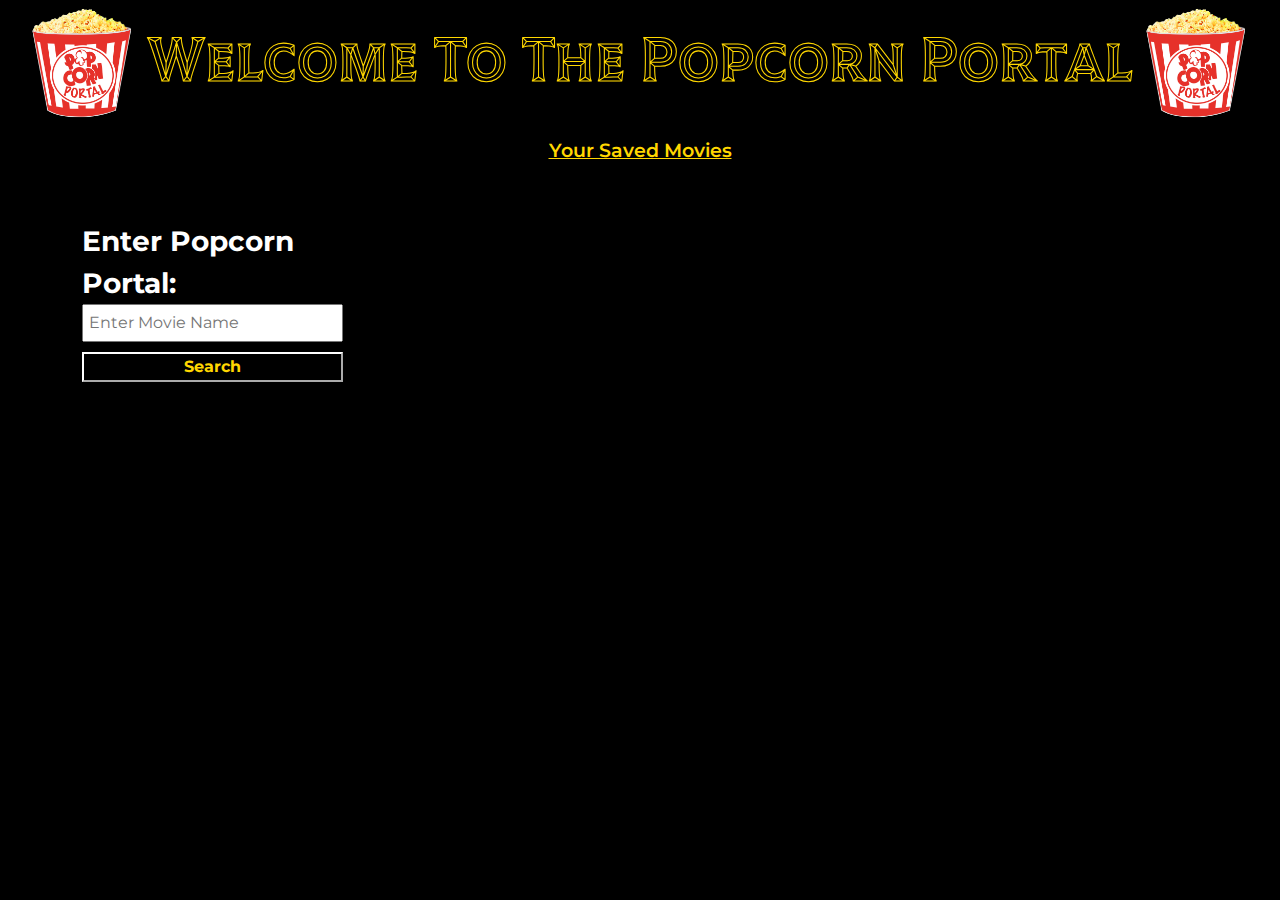
<file: index.html>
<!DOCTYPE html>
<html lang="en">

<head>
    <meta charset="UTF-8">
    <meta http-equiv="X-UA-Compatible" content="IE=edge">
    <meta name="viewport" content="width=device-width, initial-scale=1.0">
    <link rel="stylesheet" href="https://cdn.jsdelivr.net/npm/bootstrap@5.1.3/dist/css/bootstrap.min.css">
    <link
        href="https://fonts.googleapis.com/css2?family=Merriweather:wght@300&family=Montserrat:wght@300&family=Tilt+Prism&display=swap"
        rel="stylesheet">
    <link rel="stylesheet" href="./assets/css/style.css" />
    <title>Popcorn Portal</title>
</head>

<body>
    <header>
        <h1><img src="assets/images/Popcorn Portal Logo.png" alt="Bucket of buttery popcorn with the words Popcorn Portal on it">Welcome To The Popcorn Portal<img clas="logo"
                src="assets/images/Popcorn Portal Logo.png" alt="Bucket of buttery popcorn with the words Popcorn Portal on it"></h1>
        <a href="savedmovies.html" id="saved-movies-page" target="blank">Your Saved
            Movies</a>
    </header>
    <main class="container">
        <div class="row">
            <aside class="col-sm-12 col-lg-3">
                <form id="user-form">
                    <label><strong>Enter Popcorn Portal:</strong></label>
                    <input type="text" placeholder="Enter Movie Name" class="user-input" />
                    <button id="submit" class="user-search-btn">Search</button>
                </form>
                <div id="search-results"></div>
            </aside>
            <div class="col-sm-12 col-lg-9">
                <div id="current-movie" class="row">
                    <h2 id="movie-title"></h2>
                    <img id="poster">
                    <button style="display: none" class="save-btn">Save For Later</button>
                    <p id="movie-description"></p>
                    <p id="featured-actors"></p>
                    <p id="director"></p>
                    <h3 id="watch-now"></h3>
                    <div style="text-align: center" id="logo-container">
                        <!-- streaming platform logos added here using js -->
                    </div>
                    <hr id="break" style="display: none"></hr>
                    <h3 id="recommendations-header"></h3>
                    <p id="recommendations"></p>
                </div>

    </main>
    <script src="assets/js/script.js"></script>
</body>

</html>
</file>
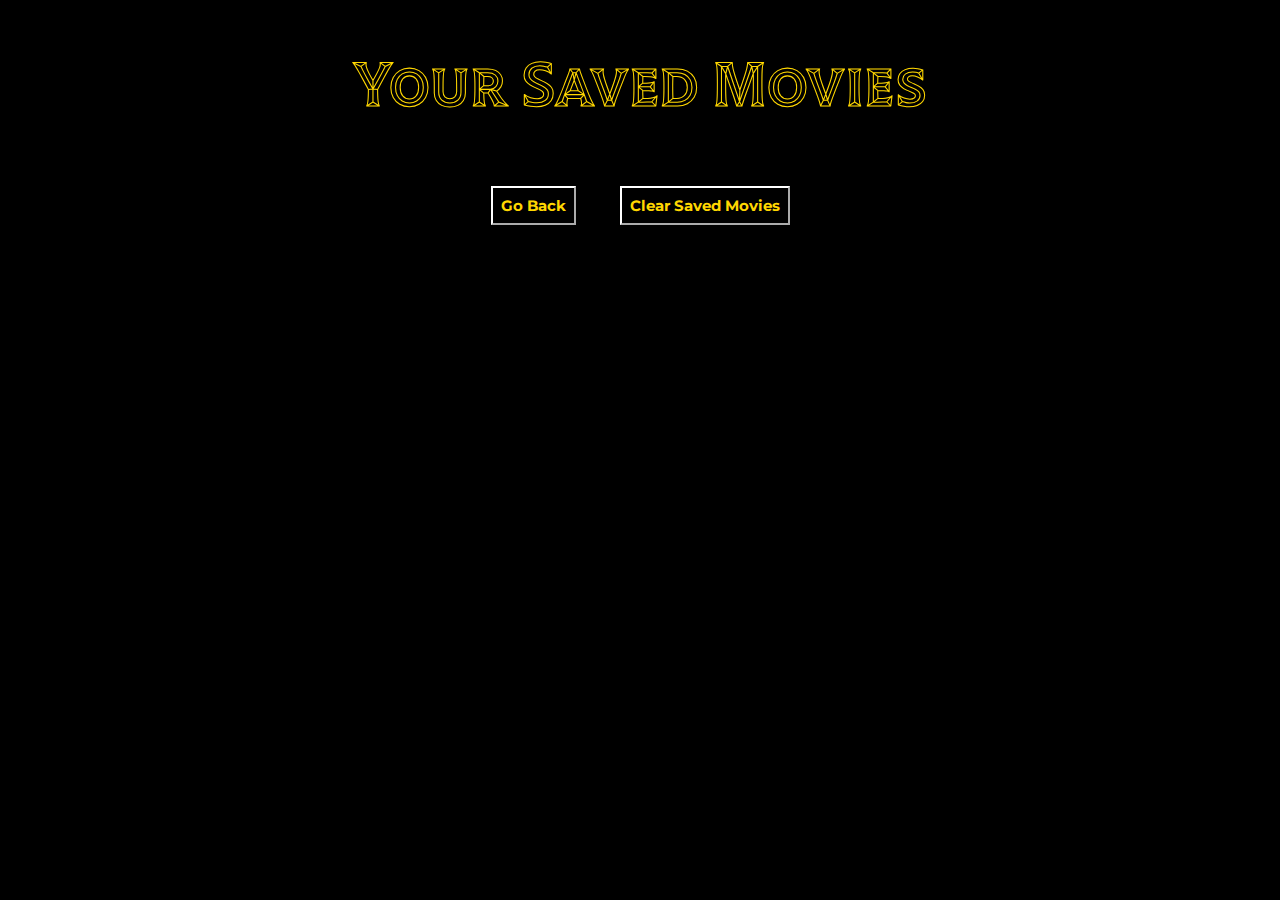
<file: savedmovies.html>
<!DOCTYPE html>
<html lang="en">

<head>
    <meta charset="UTF-8">
    <meta http-equiv="X-UA-Compatible" content="IE=edge">
    <meta name="viewport" content="width=device-width, initial-scale=1.0">
    <link rel="stylesheet" href="./assets/css/style.css" />
    <link
        href="https://fonts.googleapis.com/css2?family=Merriweather:wght@300&family=Montserrat:wght@300&family=Tilt+Prism&display=swap"
        rel="stylesheet">
    <title>Your Saved Movies</title>
</head>

<body>
    <header>
        <!-- set font-weight in HTML because it was set to bold otherwise -->
        <h1 style="font-weight: 400">Your Saved Movies</h1>
    </header>
    <div style="text-align: center;">
        <!-- contains the "go back" button which takes user back to the home page, and clear button that clears saved movie titles-->
        <div id="clear-or-return">
                <a href="index.html"><button class="clear-back-btn">Go Back</button></a>
                <button id="clear-movies" class="clear-btn clear-back-btn">Clear Saved Movies</button>
            </div>
            <div>
                <ul id="show-movies"></ul>
                <!-- list of stored movie titles added here using js -->
            </div>
            </div>
      

       
  
</body>
<script src="./assets/js/savedmovies.js"></script>

</html>
</body>

</html>
</file>
<file: assets/css/style.css>
body {
    margin: 0;
    padding: 0;
    background-color: black;
    font-family: 'Montserrat', sans-serif;
}

h1 {
    font-family: 'Tilt Prism', cursive;
    font-size: 70px;
    color: gold;
    text-align: center;
}

header h1 img {
    height: 10vw;
    width: 10vw;
    max-height: 150px;
    max-width: 150px;
}

header h1 {
    font-size: 5vw;
}

header a {
    font-size: 1.5vw;
    display: block;
}

/* shrink contents of header as screen size gets smaller */

@media (max-width: 600px) {
    header h1 img {
        height: 75px;
        width: 75px;
    }

    header h1 {
        font-size: 40px;
    }

    header a {
        font-size: 20px;
    }
}

#saved-movies-page {
    color: gold;
    font-weight: 600;
    margin-bottom: 5px;
    text-align: center;
}

form {
    margin-top: 50px;
}

label {
    font-size: 28px;
    color: white;
}

input {
    width: 100%;
    padding: 5px;
}

#current-movie {
    margin-top: 50px;
    justify-content: center;
}

h2 {
    color: white;
    text-align: center;
    font-size: 45px;
    font-weight: 600;
}

#current-movie>.poster {
    height: 650px;
    width: 500px;
    margin-top: 30px;
}

p {
    font-size: 20px;
    padding-top: 20px;
    color: white;
    text-align: center;
}

h3 {
    padding-top: 30px;
    color: white;
    text-align: center;
    font-weight: bold;
}

#logo-container>#streaming {
    margin-top: 30px;
    background-color: gold;

}

hr {
    color: white;
    margin-top: 20px;
}

/* styling for all of the buttons */

.user-search-btn {
    margin-top: 10px;
    margin-bottom: 20px;
    background-color: black;
    color: gold;
    border-color: white;
    font-weight: bold;
    width: 100%;
}

.search-button {
    margin-bottom: 10px;
    padding: 5px;
    background-color: gold;
    color: black;
    font-weight: 600;
    width: 100%;
}

.save-btn {
    margin-top: 30px;
    padding: 5px;
    background-color: black;
    color: gold;
    border-color: white;
    font-weight: bold;
    width: 60%;
}

.btn {
    margin: 20px;
    padding: 5px;
    background-color: gold;
    color: black;
    font-weight: bold;
    font-size: 15px;
    font-family: 'Montserrat', sans-serif;
    cursor: pointer;
}

.clear-back-btn {
    margin: 20px;
    padding: 8px;
    background-color: black;
    color: gold;
    border-color: white;
    font-size: 15px;
    font-weight: bold;
    font-family: 'Montserrat', sans-serif;
}

/* styling for saved movies list */

ul {
    list-style-type: none;
}

#show-movies>li {
    color: white;
    font-size: 25px;
    padding: 5px;
}

/* styling for movie recommended movies section */

.movie-recommendation {
    display: inline-block;
    margin-right: 20px;
    cursor: pointer;
    clear: left;
    text-align: center;
    width: 200px;
}

.movie-recommendation img {
    max-width: 100%;
    height: auto;
    display: block;
    margin-bottom: 10px;
    margin-top: 10px;
}

.movie-recommendation>img:hover {
    opacity: 50%;
}

.movie-recommendation p {
    margin: 0;
    font-size: 14px;
    font-weight: bold;
}
</file>
